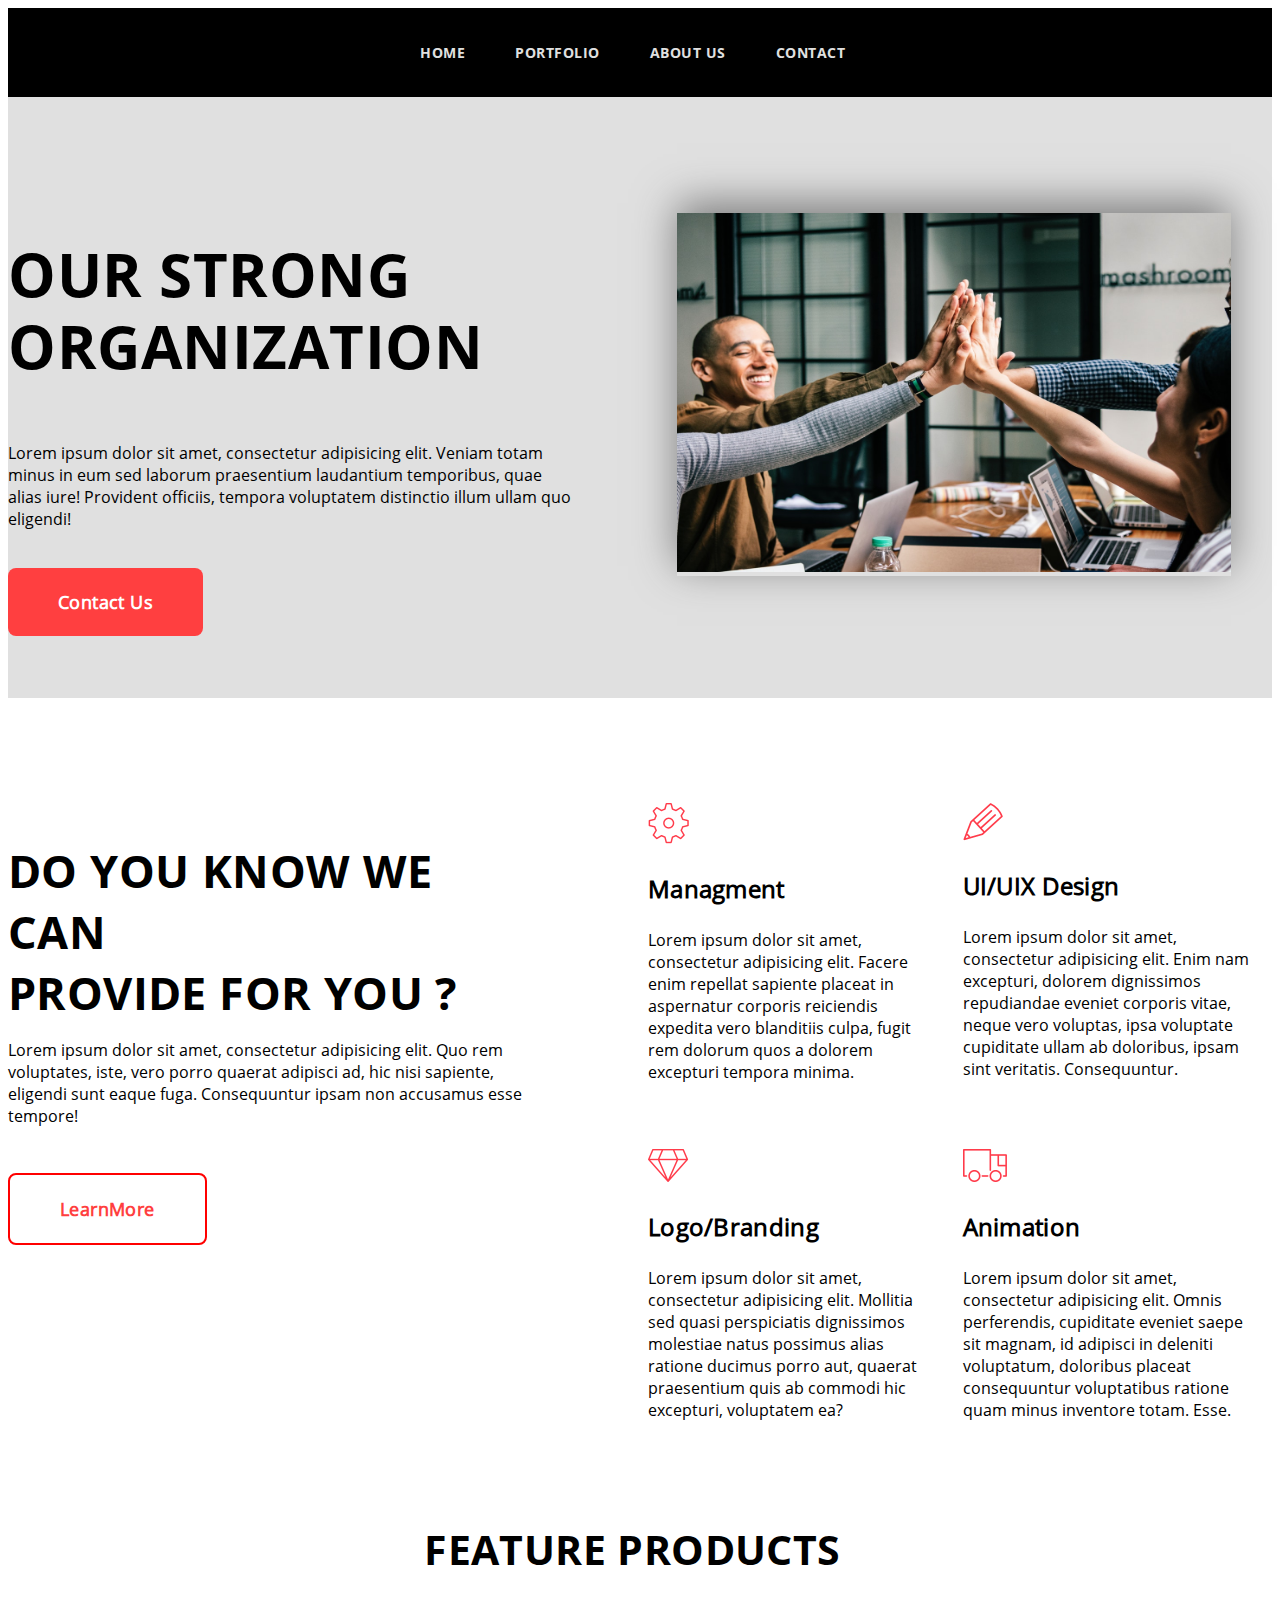
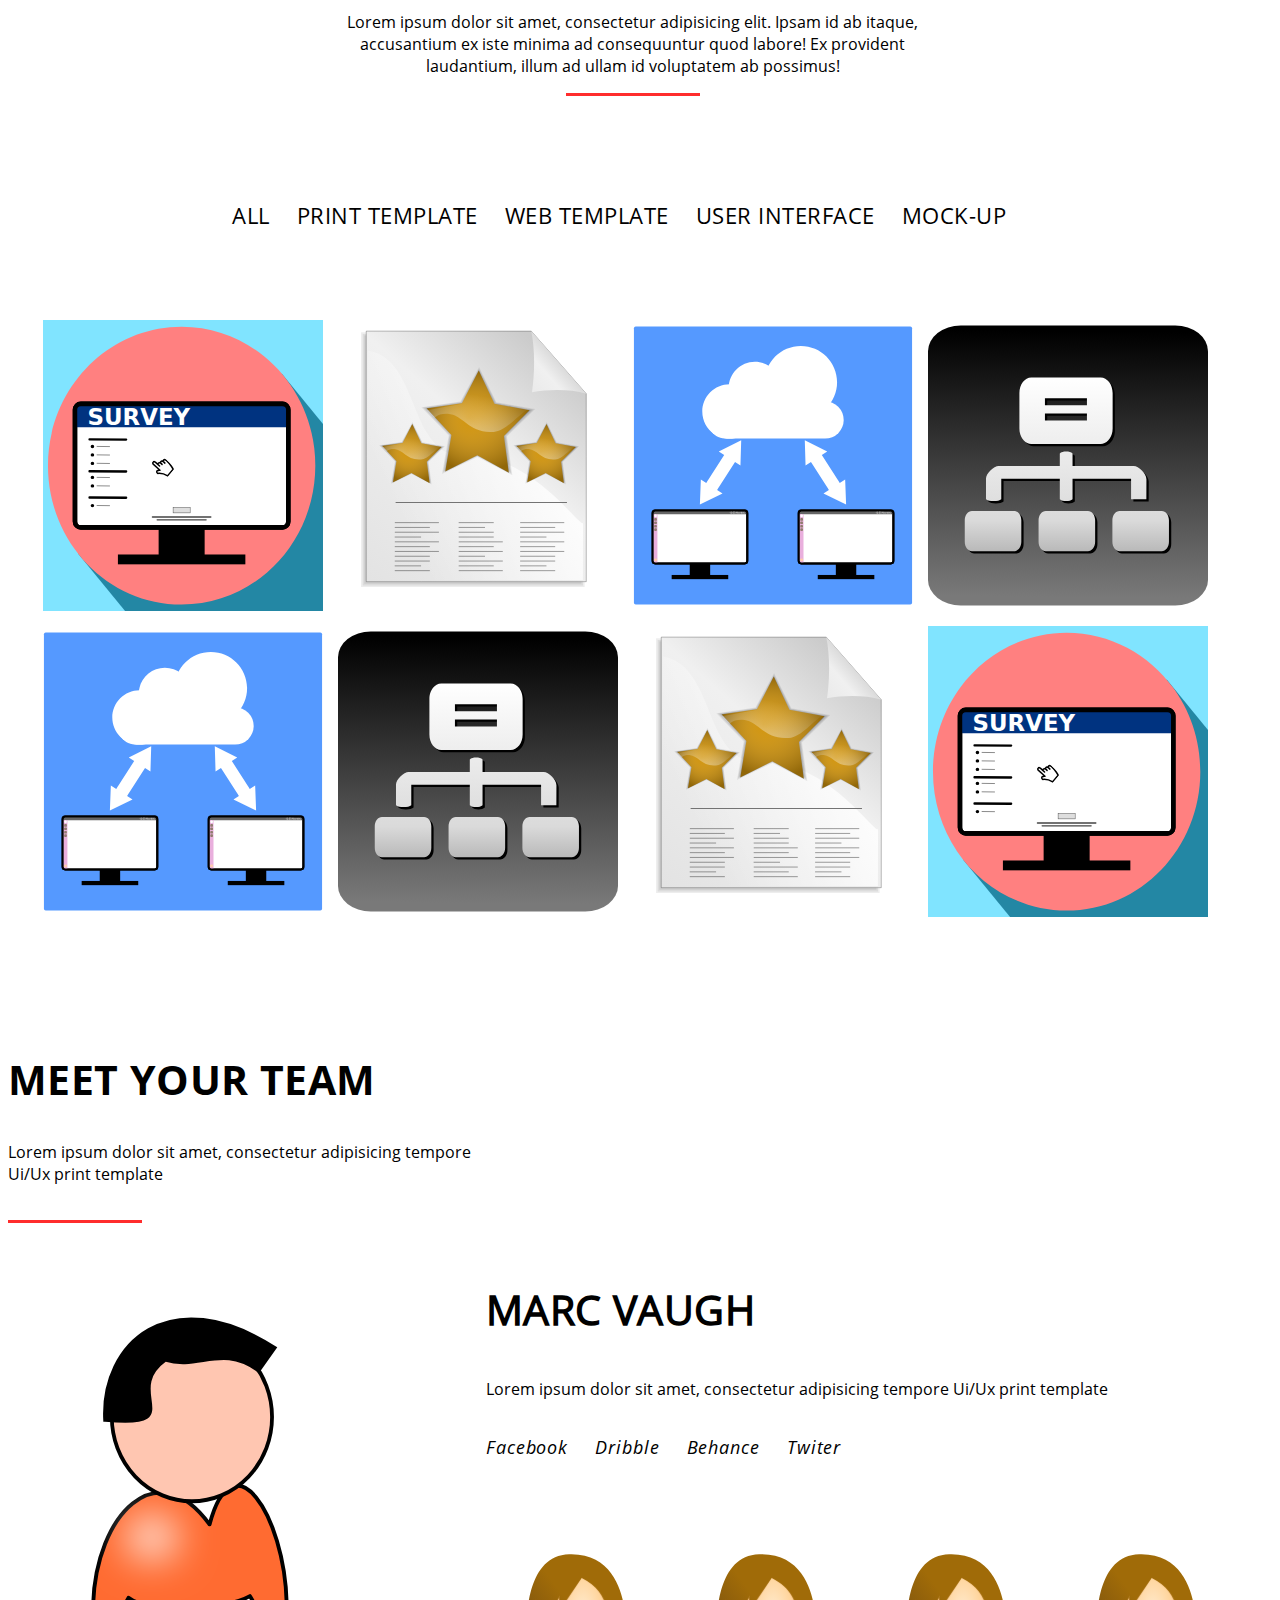
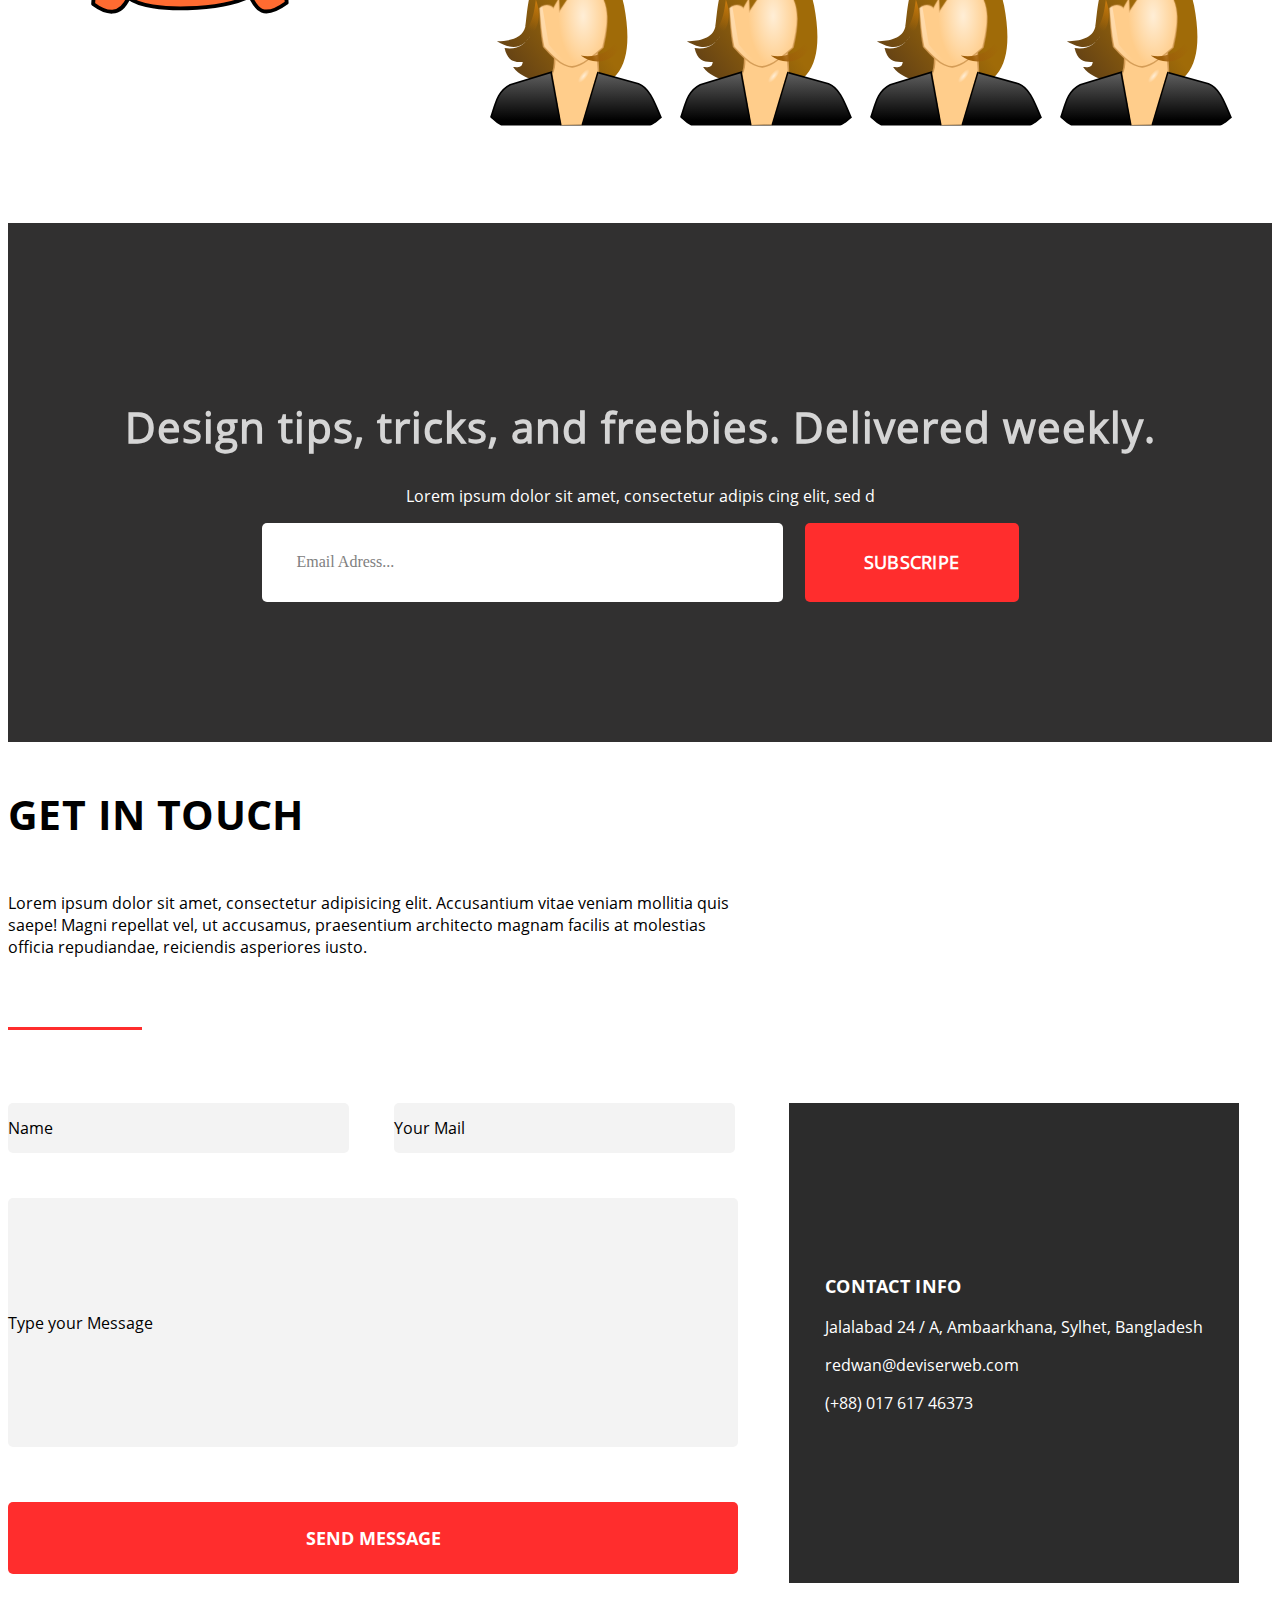
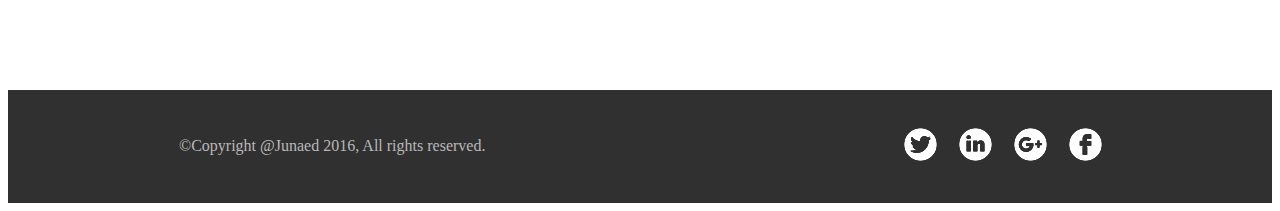
<file: index.html>
<!DOCTYPE html>
<html lang="en">
<head>
	<meta charset="UTF-8">
	<title>M3 adaptive_layout_full_page</title>
	<link rel="stylesheet" href=".\css\style.css">
	<meta name="viewport" content="width=device-width, initial-scale=1.0">
</head>
<body class="body">
<!--Intro-->
	<header class="header">
		<nav class="header-wrapper">
			<div class="box">
				<a class="text" href="">Home</a>
			</div>
			<div class="box">
				<a class="text" href="#feature">Portfolio</a>
			</div>
			<div class="box">
				<a class="text" href="#team">About us</a>
			</div>
			<div class="box">
				<a class="text" href="#contacts">Contact</a>
			</div>
		</nav>
	</header>
	<main>
		<div class="intro-wrapper">
				<div class="intro-text">
					<h1 class="h1-text">Our strong<br>organization</h1>
					<p class="p-text">Lorem ipsum dolor sit amet, consectetur adipisicing elit. Veniam totam minus in eum sed laborum praesentium laudantium temporibus, quae alias iure! Provident officiis, tempora voluptatem distinctio illum ullam quo eligendi!</p>
					<a class="link-button" href="">Contact Us</a>
				</div>
				<div class="picture">
					<a href=""><img class="size-picture" src="./images/image.jpg" alt="Picture" width='554' height="359"></a>
				</div>
		</div>
<!--Service-->
		<div id="service" class="service-intro">
			<div class="service-text">
				<h2 class="h1-text-service"> Do you know we can <br> provide for you ?  </h3>
				<p class="p-text-service">Lorem ipsum dolor sit amet, consectetur adipisicing elit. Quo rem voluptates, iste, vero porro quaerat adipisci ad, hic nisi sapiente, eligendi sunt eaque fuga. Consequuntur ipsam non accusamus esse tempore!</p>
				<a class="link-button-service" href="">LearnMore</a>
			</div>
			<div class="service-wrapper">
				<div class="box1">
					<h3 class="h3-service">Managment</h3>
					<p class="p-service">Lorem ipsum dolor sit amet, consectetur adipisicing elit. Facere enim repellat sapiente placeat in aspernatur corporis reiciendis expedita vero blanditiis culpa, fugit rem dolorum quos a dolorem excepturi tempora minima.</p>
				</div>
				<div class="box2">
					<h3 class="h3-service">UI/UIX Design</h3>
					<p class="p-service">Lorem ipsum dolor sit amet, consectetur adipisicing elit. Enim nam excepturi, dolorem dignissimos repudiandae eveniet corporis vitae, neque vero voluptas, ipsa voluptate cupiditate ullam ab doloribus, ipsam sint veritatis. Consequuntur.</p>
				</div>
				<div class="box3">
					<h3 class="h3-service">Logo/Branding</h3>
					<p class="p-service">Lorem ipsum dolor sit amet, consectetur adipisicing elit. Mollitia sed quasi perspiciatis dignissimos molestiae natus possimus alias ratione ducimus porro aut, quaerat praesentium quis ab commodi hic excepturi, voluptatem ea?</p>
				</div>
				<div class="box4">
					<h3 class="h3-service">Animation</h3>
					<p class="p-service">Lorem ipsum dolor sit amet, consectetur adipisicing elit. Omnis perferendis, cupiditate eveniet saepe sit magnam, id adipisci in deleniti voluptatum, doloribus placeat consequuntur voluptatibus ratione quam minus inventore totam. Esse.</p>
				</div>
			</div>
		</div>
<!--Feauture-->
		<div id="feature" class="feature-intro">
			<div class="feature-text">
				<h2 class="h2-text-feature">Feature products</h2>
				<p class="p-text-feature">Lorem ipsum dolor sit amet, consectetur adipisicing elit. Ipsam id ab itaque, accusantium ex iste minima ad consequuntur quod labore! Ex provident laudantium, illum ad ullam id voluptatem ab possimus!</p>
				<hr class="line">
			</div>
				<ul class="feature-menu-list">
					<li><a href="">All</a></li>
					<li><a href="">Print template</a></li>
					<li><a href="">web template</a></li>
					<li><a href="">user interface</a></li>
					<li><a href="">mock-up</a></li>
				</ul>
			
			<div class="feature-gallery-wrapper">
				<img src="./images/image1.svg" alt="Picture">
				<img src="./images/image2.svg" alt="Picture">
				<img src="./images/image3.svg" alt="Picture">
				<img src="./images/image4.svg" alt="Picture">
				<img src="./images/image3.svg" alt="Picture">
				<img src="./images/image4.svg" alt="Picture">
				<img src="./images/image2.svg" alt="Picture">
				<img src="./images/image1.svg" alt="Picture">
			</div>
		</div>
<!--Team-->
		<div id="team" class="team-intro">
			<div class="team-text">
				<h2 class="h2-text-team">Meet your team</h2>
				<p class="p-text-team">Lorem ipsum dolor sit amet, consectetur adipisicing tempore Ui/Ux print template</p>
				<hr class="line positon-line">
				<img src="./images/marc.svg"  alt="">
			</div>
			<div class="team-wrapper">
				<div class="team-info-wrapper">
					<h3 class="h3-text-team">Marc Vaugh</h3>
					<p class="p-text-team">Lorem ipsum dolor sit amet, consectetur adipisicing tempore Ui/Ux print template</p>
						<ul class="social-link">
							<li><a href="">Facebook</a></li>
							<li><a href="">Dribble</a></li>
							<li><a href="">Behance</a></li>
							<li><a href="">Twiter</a></li>
						</ul>
					<div class="team-gallery-wrapper">
						<div class="team-foto">
							<img src="./images/team_col.svg" alt="">
							<h3>sokina jue</h3>
						</div>
						<div class="team-foto">
							<img src="./images/team_col.svg" alt="">
							<h3>sokina jue</h3>
						</div>
						<div class="team-foto">
							<img src="./images/team_col.svg" alt="">
							<h3>sokina jue</h3>
						</div>
						<div class="team-foto">
							<img src="./images/team_col.svg" alt="">
							<h3>sokina jue</h3>
						</div>
					</div>
				</div>
			</div>
		</div>
<!--Subscripe-->
		<div id="subscribe" class="subscribe-wrapper">
			<div class="subscribe-info-wrapper">
				<h2 class="h2-text-subscribe">Design tips, tricks, and freebies. Delivered weekly.</h2>
				<p class="p-text-subscribe">Lorem ipsum dolor sit amet, consectetur adipis cing elit, sed d</p>
			</div>
			<div class="subscribe-form-adress">
				<div class="email">Email Adress...</div>
				<div><a class="subscribe-link-button" href="">Subscripe</a></div>
			</div>
		</div>
<!--Contacts-->
		<div id="contacts" class="contacts-wrapper">
			<div class="contacts-text">
				<h2 class="h2-text-contacts">Get in touch</h2>
				<p class="p-text-contacts">Lorem ipsum dolor sit amet, consectetur adipisicing elit. Accusantium vitae veniam mollitia quis saepe! Magni repellat vel, ut accusamus, praesentium architecto magnam facilis at molestias officia repudiandae, reiciendis asperiores iusto.</p>
				<hr class="line positon-line-contacts">
			</div>
			<div class="contacts-form">
				<div class="name-box">Name</div>
				<div class="mail-box">Your Mail</div>
				<div class="message-box">Type your Message</div>
				<div class="contacts-button">
					<a class="link-button-contacts" href="">Send message</a>
				</div>
			</div>
			<div class="adress-box">
				<div>
					<h3 class="h3-adress">Contact Info</h3>
					<p>Jalalabad 24 / A, Ambaarkhana, Sylhet, Bangladesh<br></p>
					<p>redwan@deviserweb.com<br></p>
					<p>(+88) 017 617 46373<br></p>
				</div>
			</div>
		</div>
	</main>
<!--Footer-->
	<footer class="footer">
		<div class="footer-wrapper">
			<div class="text-box">
				<p> &copy;Copyright @Junaed 2016, All rights reserved.</p>
			</div>
			<social-networking class="icon-box">
				<a  href=""><img src="./images/icons/Twitter.svg" alt="TwitterIcon" width=33px height=33px></a>
			
				<a  href=""><img src="./images/icons/LinkedIn.svg" alt="LinkedInIcon" width=33px height=33px></a>
			
				<a  href=""><img src="./images/icons/Google.svg" alt="Google" width=33px height=33px></a>
			
				<a  href=""><img src="./images/icons/Facebook.svg" alt="Facebook" width=33px height=33px></a>
			</social-networking>
		</div>
	</footer>
</body>
</html>
</file>
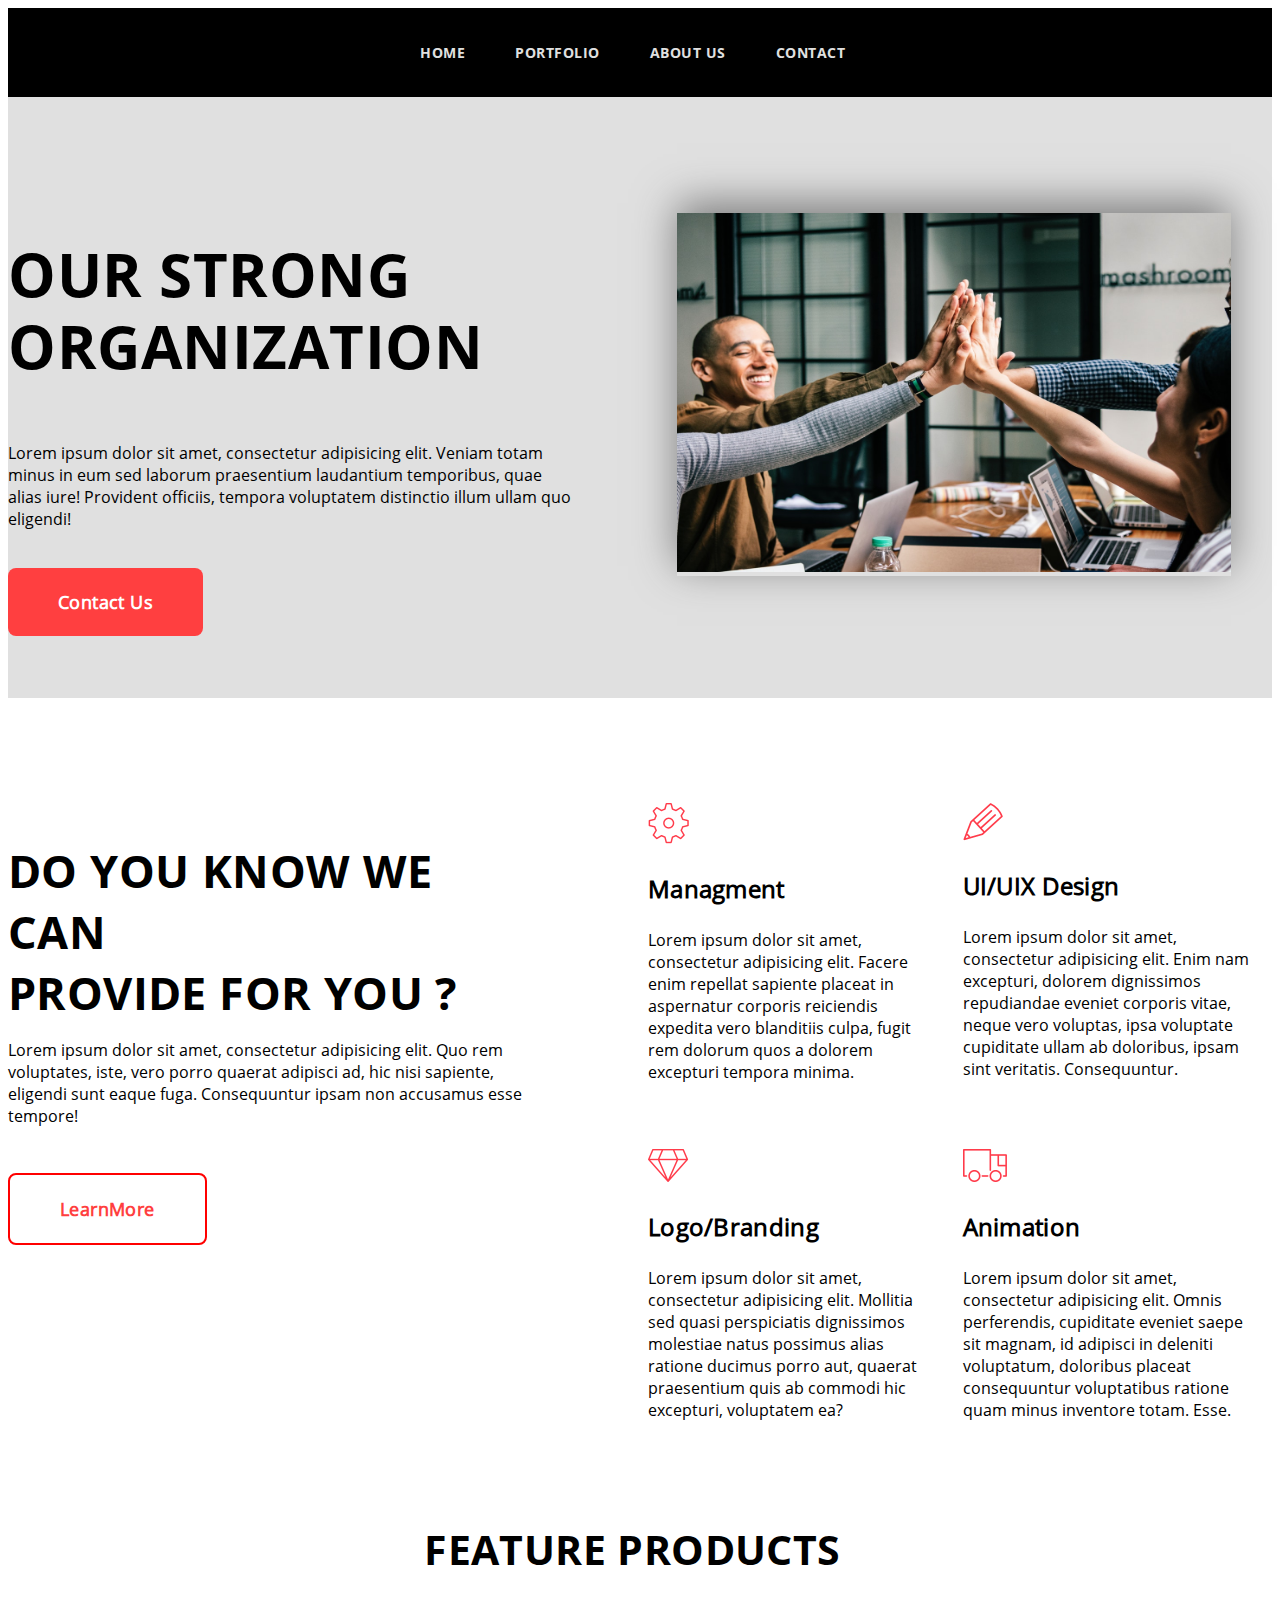
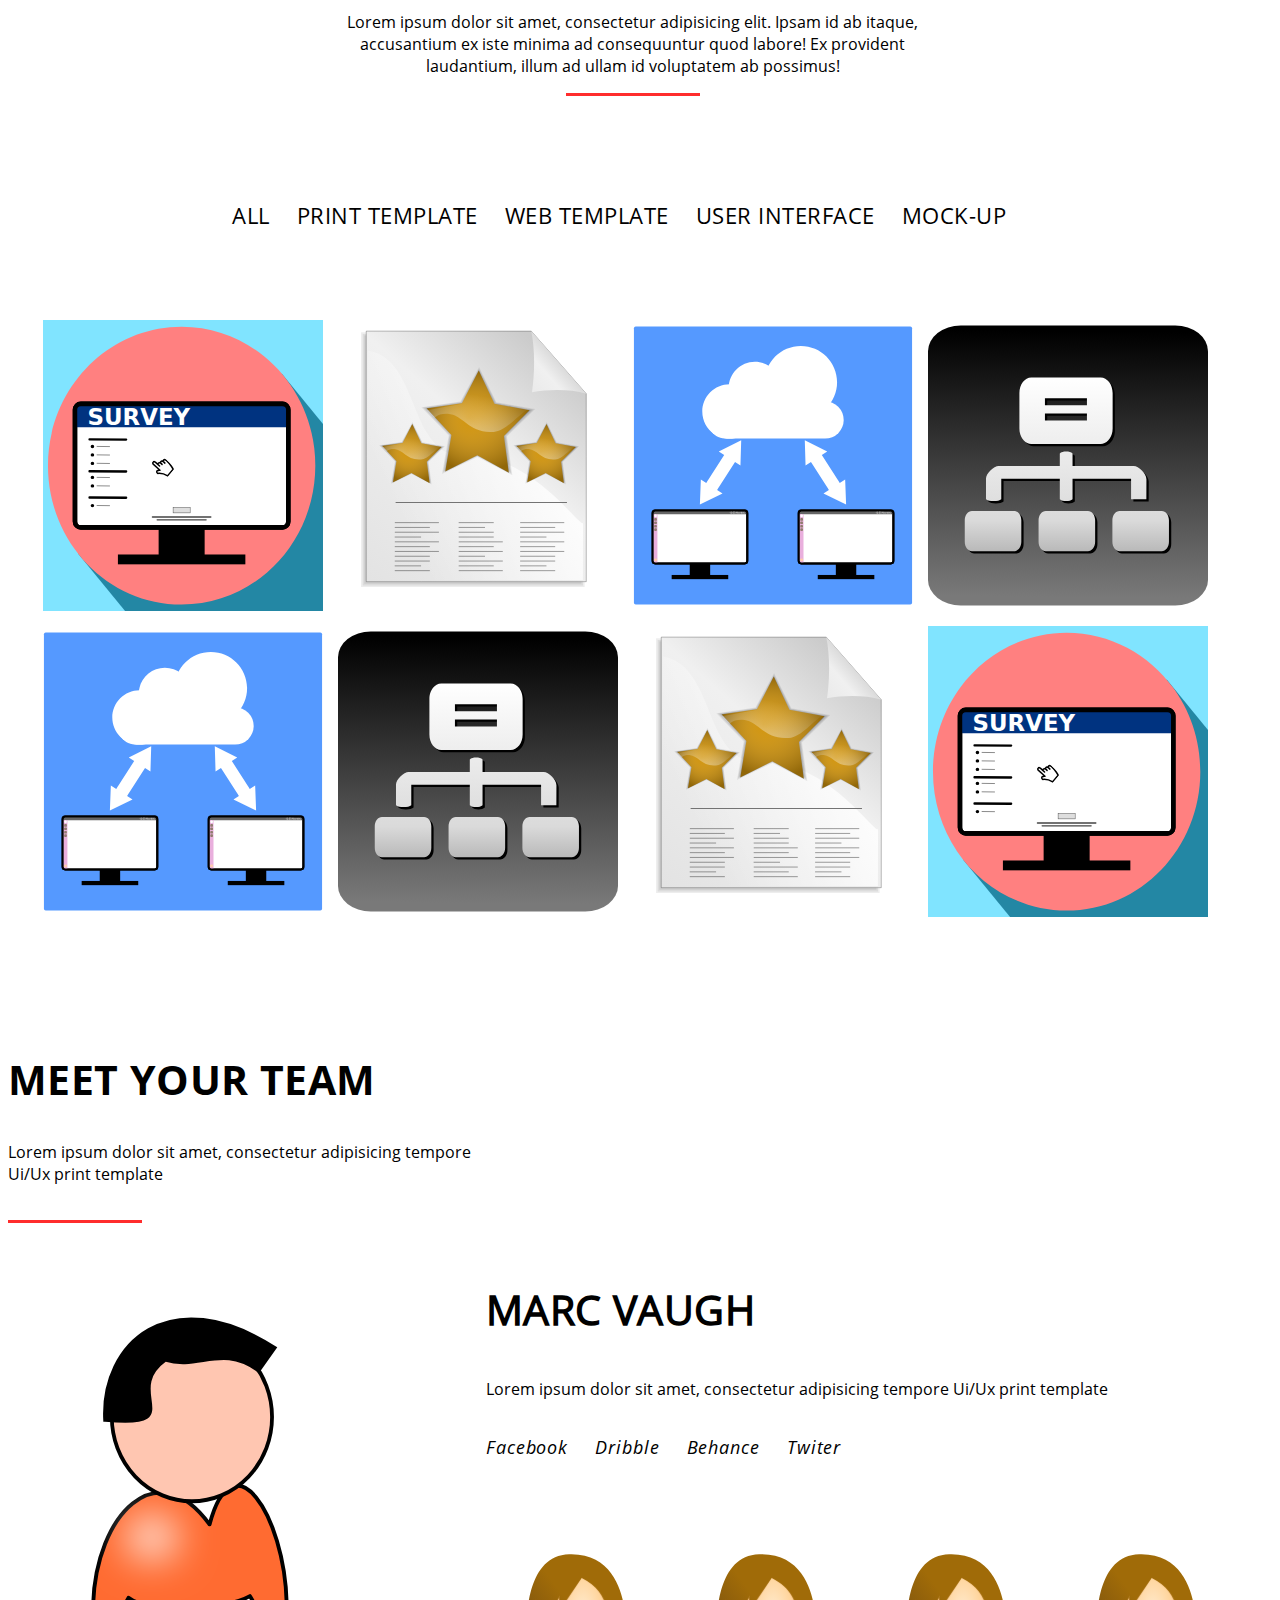
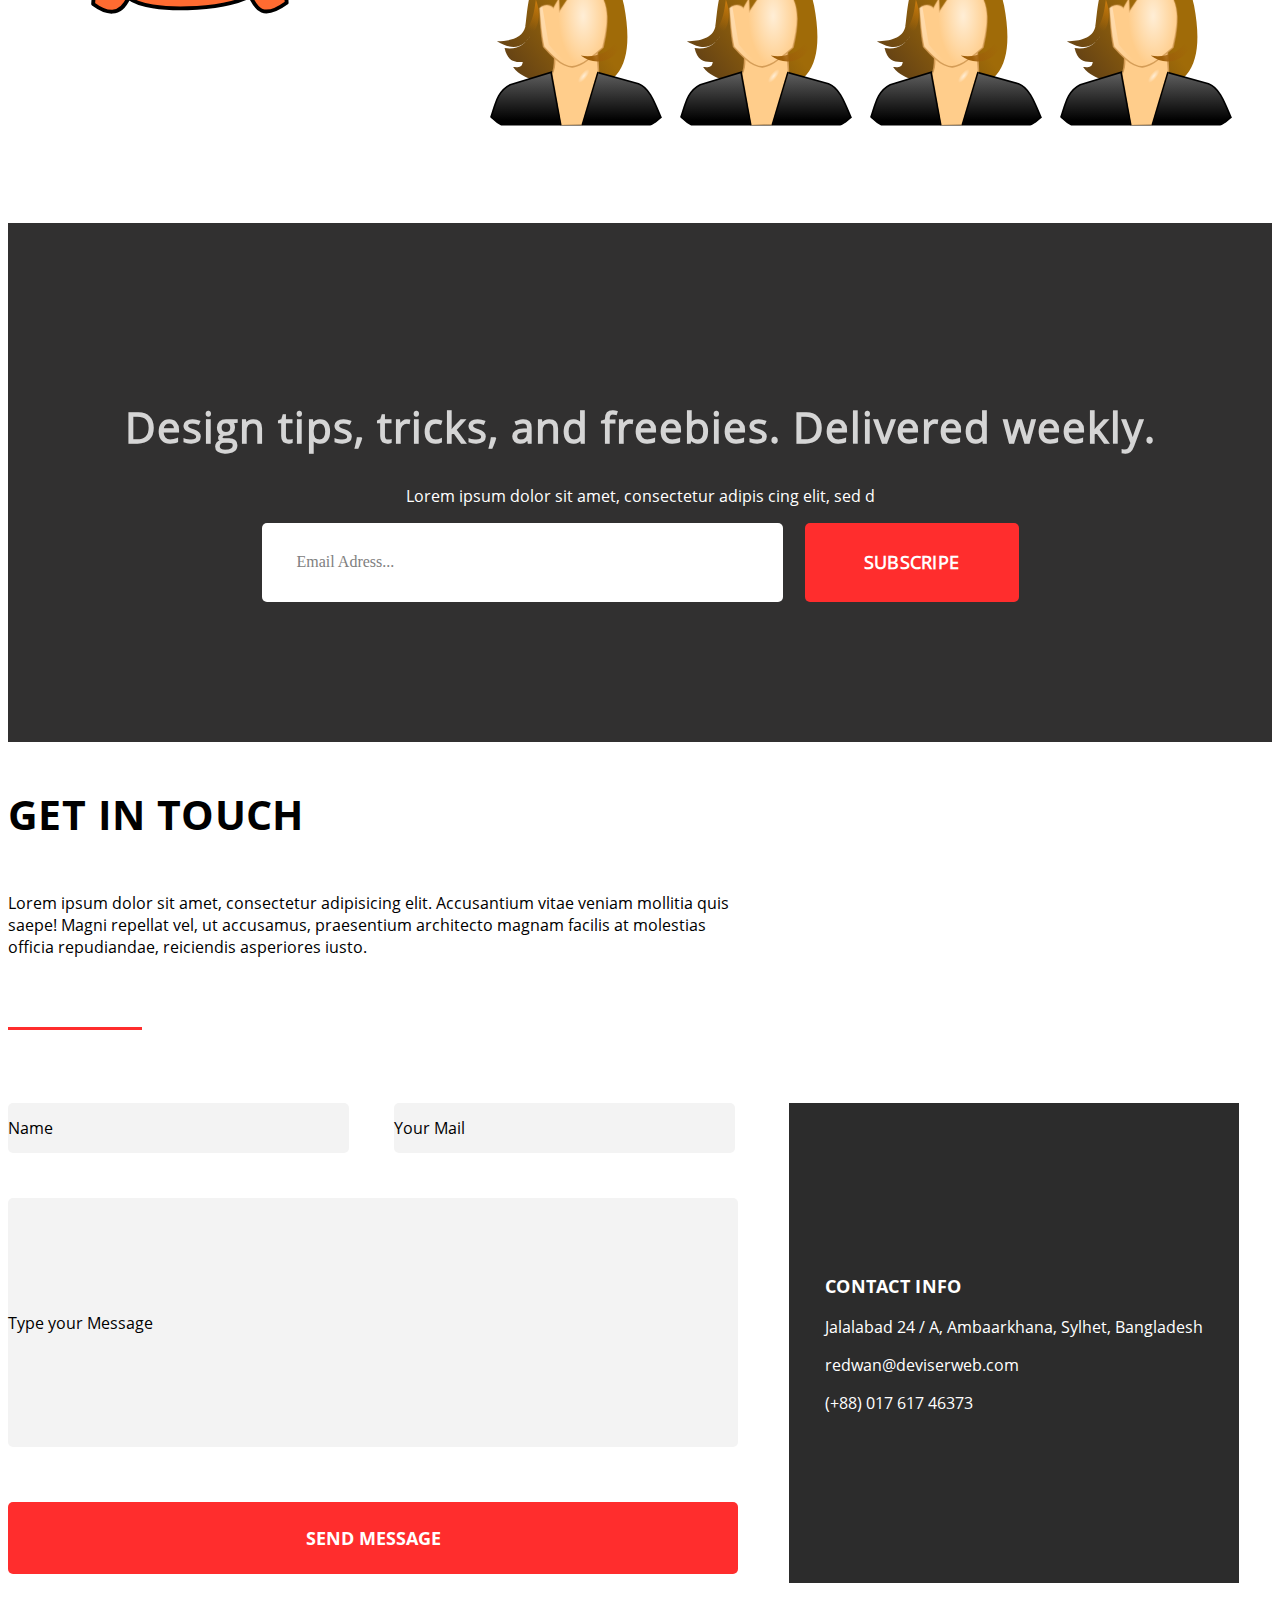
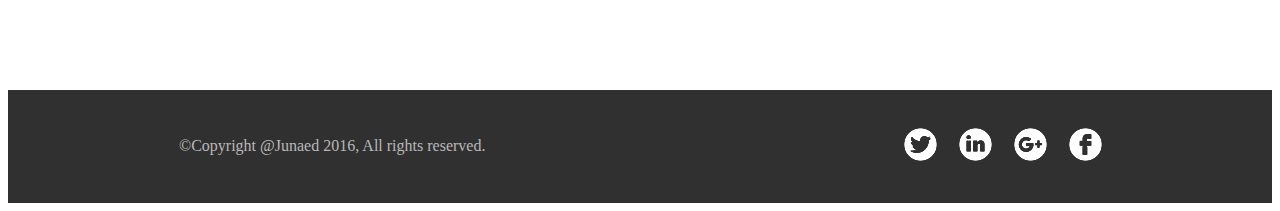
<file: pages/index.html>
<!DOCTYPE html>
<html lang="en">
<head>
	<meta charset="UTF-8">
	<title>M3 adaptive_layout_full_page</title>
	<link rel="stylesheet" href="..\css\style.css">
	<meta name="viewport" content="width=device-width, initial-scale=1.0">
</head>
<body class="body">
<!--Intro-->
	<header class="header">
		<nav class="header-wrapper">
			<div class="box">
				<a class="text" href="">Home</a>
			</div>
			<div class="box">
				<a class="text" href="#feature">Portfolio</a>
			</div>
			<div class="box">
				<a class="text" href="#team">About us</a>
			</div>
			<div class="box">
				<a class="text" href="#contacts">Contact</a>
			</div>
		</nav>
	</header>
	<main>
		<div class="intro-wrapper">
				<div class="intro-text">
					<h1 class="h1-text">Our strong<br>organization</h1>
					<p class="p-text">Lorem ipsum dolor sit amet, consectetur adipisicing elit. Veniam totam minus in eum sed laborum praesentium laudantium temporibus, quae alias iure! Provident officiis, tempora voluptatem distinctio illum ullam quo eligendi!</p>
					<a class="link-button" href="">Contact Us</a>
				</div>
				<div class="picture">
					<a href=""><img class="size-picture" src="../images/image.jpg" alt="Picture" width='554' height="359"></a>
				</div>
		</div>
<!--Service-->
		<div id="service" class="service-intro">
			<div class="service-text">
				<h2 class="h1-text-service"> Do you know we can <br> provide for you ?  </h3>
				<p class="p-text-service">Lorem ipsum dolor sit amet, consectetur adipisicing elit. Quo rem voluptates, iste, vero porro quaerat adipisci ad, hic nisi sapiente, eligendi sunt eaque fuga. Consequuntur ipsam non accusamus esse tempore!</p>
				<a class="link-button-service" href="">LearnMore</a>
			</div>
			<div class="service-wrapper">
				<div class="box1">
					<h3 class="h3-service">Managment</h3>
					<p class="p-service">Lorem ipsum dolor sit amet, consectetur adipisicing elit. Facere enim repellat sapiente placeat in aspernatur corporis reiciendis expedita vero blanditiis culpa, fugit rem dolorum quos a dolorem excepturi tempora minima.</p>
				</div>
				<div class="box2">
					<h3 class="h3-service">UI/UIX Design</h3>
					<p class="p-service">Lorem ipsum dolor sit amet, consectetur adipisicing elit. Enim nam excepturi, dolorem dignissimos repudiandae eveniet corporis vitae, neque vero voluptas, ipsa voluptate cupiditate ullam ab doloribus, ipsam sint veritatis. Consequuntur.</p>
				</div>
				<div class="box3">
					<h3 class="h3-service">Logo/Branding</h3>
					<p class="p-service">Lorem ipsum dolor sit amet, consectetur adipisicing elit. Mollitia sed quasi perspiciatis dignissimos molestiae natus possimus alias ratione ducimus porro aut, quaerat praesentium quis ab commodi hic excepturi, voluptatem ea?</p>
				</div>
				<div class="box4">
					<h3 class="h3-service">Animation</h3>
					<p class="p-service">Lorem ipsum dolor sit amet, consectetur adipisicing elit. Omnis perferendis, cupiditate eveniet saepe sit magnam, id adipisci in deleniti voluptatum, doloribus placeat consequuntur voluptatibus ratione quam minus inventore totam. Esse.</p>
				</div>
			</div>
		</div>
<!--Feauture-->
		<div id="feature" class="feature-intro">
			<div class="feature-text">
				<h2 class="h2-text-feature">Feature products</h2>
				<p class="p-text-feature">Lorem ipsum dolor sit amet, consectetur adipisicing elit. Ipsam id ab itaque, accusantium ex iste minima ad consequuntur quod labore! Ex provident laudantium, illum ad ullam id voluptatem ab possimus!</p>
				<hr class="line">
			</div>
				<ul class="feature-menu-list">
					<li><a href="">All</a></li>
					<li><a href="">Print template</a></li>
					<li><a href="">web template</a></li>
					<li><a href="">user interface</a></li>
					<li><a href="">mock-up</a></li>
				</ul>
			
			<div class="feature-gallery-wrapper">
				<img src="../images/image1.svg" alt="Picture">
				<img src="../images/image2.svg" alt="Picture">
				<img src="../images/image3.svg" alt="Picture">
				<img src="../images/image4.svg" alt="Picture">
				<img src="../images/image3.svg" alt="Picture">
				<img src="../images/image4.svg" alt="Picture">
				<img src="../images/image2.svg" alt="Picture">
				<img src="../images/image1.svg" alt="Picture">
			</div>
		</div>
<!--Team-->
		<div id="team" class="team-intro">
			<div class="team-text">
				<h2 class="h2-text-team">Meet your team</h2>
				<p class="p-text-team">Lorem ipsum dolor sit amet, consectetur adipisicing tempore Ui/Ux print template</p>
				<hr class="line positon-line">
				<img src="../images/marc.svg"  alt="">
			</div>
			<div class="team-wrapper">
				<div class="team-info-wrapper">
					<h3 class="h3-text-team">Marc Vaugh</h3>
					<p class="p-text-team">Lorem ipsum dolor sit amet, consectetur adipisicing tempore Ui/Ux print template</p>
						<ul class="social-link">
							<li><a href="">Facebook</a></li>
							<li><a href="">Dribble</a></li>
							<li><a href="">Behance</a></li>
							<li><a href="">Twiter</a></li>
						</ul>
					<div class="team-gallery-wrapper">
						<div class="team-foto">
							<img src="../images/team_col.svg" alt="">
							<h3>sokina jue</h3>
						</div>
						<div class="team-foto">
							<img src="../images/team_col.svg" alt="">
							<h3>sokina jue</h3>
						</div>
						<div class="team-foto">
							<img src="../images/team_col.svg" alt="">
							<h3>sokina jue</h3>
						</div>
						<div class="team-foto">
							<img src="../images/team_col.svg" alt="">
							<h3>sokina jue</h3>
						</div>
					</div>
				</div>
			</div>
		</div>
<!--Subscripe-->
		<div id="subscribe" class="subscribe-wrapper">
			<div class="subscribe-info-wrapper">
				<h2 class="h2-text-subscribe">Design tips, tricks, and freebies. Delivered weekly.</h2>
				<p class="p-text-subscribe">Lorem ipsum dolor sit amet, consectetur adipis cing elit, sed d</p>
			</div>
			<div class="subscribe-form-adress">
				<div class="email">Email Adress...</div>
				<div><a class="subscribe-link-button" href="">Subscripe</a></div>
			</div>
		</div>
<!--Contacts-->
		<div id="contacts" class="contacts-wrapper">
			<div class="contacts-text">
				<h2 class="h2-text-contacts">Get in touch</h2>
				<p class="p-text-contacts">Lorem ipsum dolor sit amet, consectetur adipisicing elit. Accusantium vitae veniam mollitia quis saepe! Magni repellat vel, ut accusamus, praesentium architecto magnam facilis at molestias officia repudiandae, reiciendis asperiores iusto.</p>
				<hr class="line positon-line-contacts">
			</div>
			<div class="contacts-form">
				<div class="name-box">Name</div>
				<div class="mail-box">Your Mail</div>
				<div class="message-box">Type your Message</div>
				<div class="contacts-button">
					<a class="link-button-contacts" href="">Send message</a>
				</div>
			</div>
			<div class="adress-box">
				<div>
					<h3 class="h3-adress">Contact Info</h3>
					<p>Jalalabad 24 / A, Ambaarkhana, Sylhet, Bangladesh<br></p>
					<p>redwan@deviserweb.com<br></p>
					<p>(+88) 017 617 46373<br></p>
				</div>
			</div>
		</div>
	</main>
<!--Footer-->
	<footer class="footer">
		<div class="footer-wrapper">
			<div class="text-box">
				<p> &copy;Copyright @Junaed 2016, All rights reserved.</p>
			</div>
			<social-networking class="icon-box">
				<a  href=""><img src="../images/icons/Twitter.svg" alt="TwitterIcon" width=33px height=33px></a>
			
				<a  href=""><img src="../images/icons/LinkedIn.svg" alt="LinkedInIcon" width=33px height=33px></a>
			
				<a  href=""><img src="../images/icons/Google.svg" alt="Google" width=33px height=33px></a>
			
				<a  href=""><img src="../images/icons/Facebook.svg" alt="Facebook" width=33px height=33px></a>
			</social-networking>
		</div>
	</footer>
</body>
</html>
</file>
